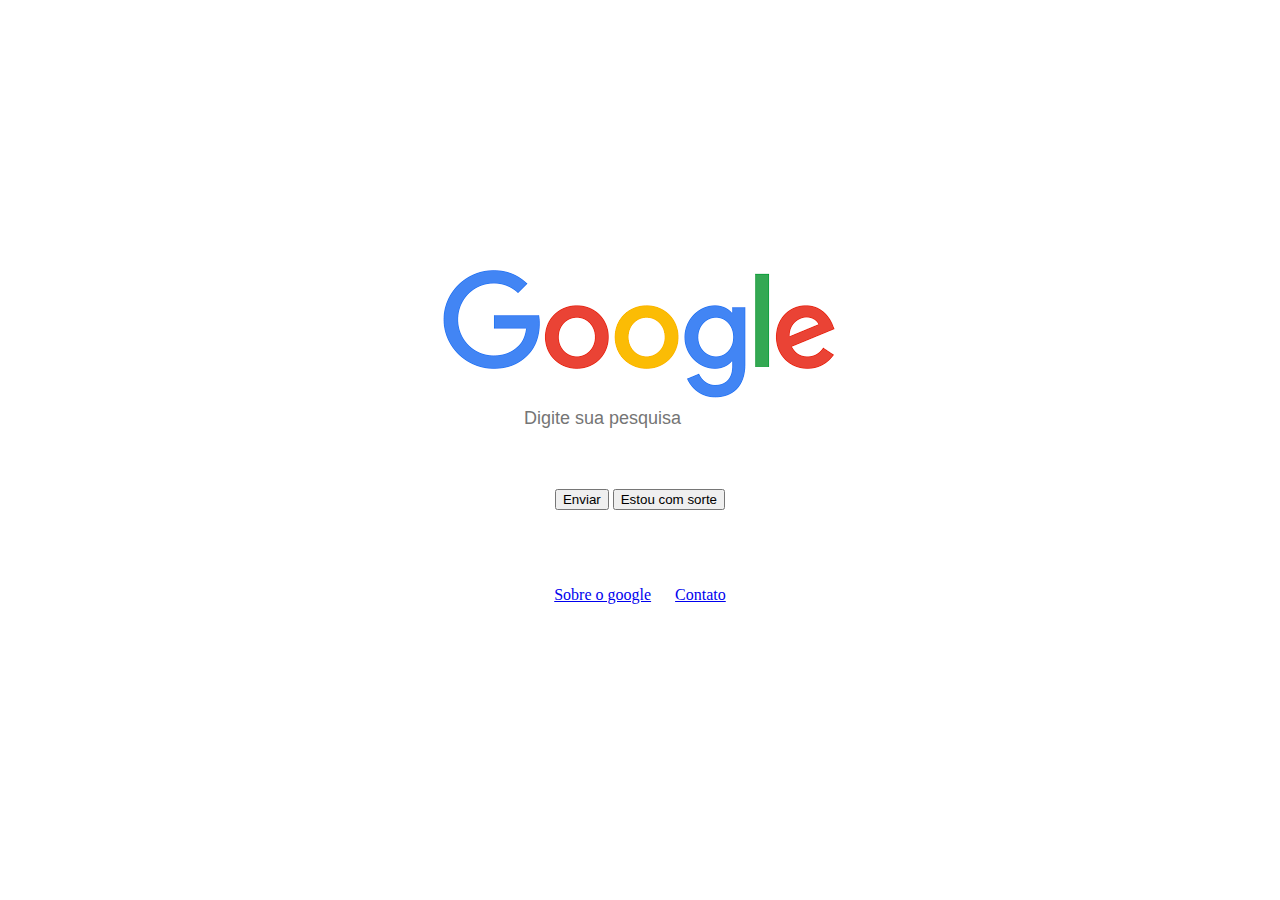
<file: index.html>
<!DOCTYPE html>
<html lang="en">
<head>
    <meta charset="UTF-8">
    <meta name="viewport" content="width=device-width, initial-scale=1.0">
    <title>Document</title>
    <link rel="stylesheet" type="text/css" href="style.css">
</head>
<body>
    <img src="google1.png" alt="google">
    <input type="text" name="search" placeholder="Digite sua pesquisa">
 
    <div class="botoes">
        <button>Enviar</button>
        <button>Estou com sorte</button>
    </div> 
    <nav>
        <ul>
            <li><a href="about.html" target="_blank">Sobre o google</a></li>
            <li><a href="contact.html" target="_blank">Contato</a></li>
        </ul>
    </nav>
</body>
</html>
</file>
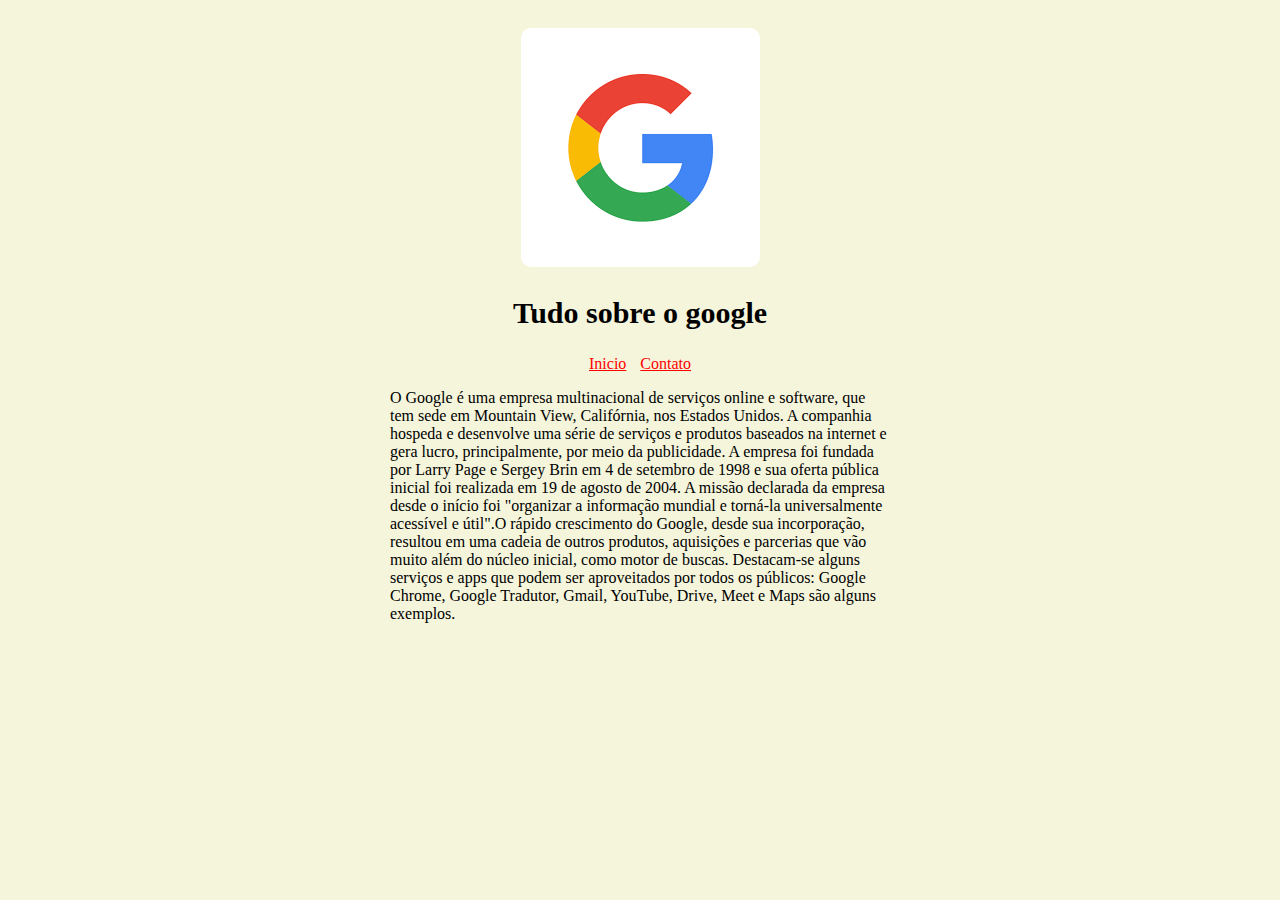
<file: about.html>
<!DOCTYPE html>
<html lang="en">
<head>
    <meta charset="UTF-8">
    <meta name="viewport" content="width=device-width, initial-scale=1.0">
    <title>Sobre o google</title>
    <link rel="stylesheet" type="text/css" href="styleabout.css">
</head>
<body>
    <header>
        <img src="aboutgoogle.png" alt="">
        <h1>Tudo sobre o google</h1>
        <ul>
            <li><a href="index.html" target="_blank">Inicio</a></li>
            <li><a href="contact.html" target="_blank">Contato</a></li>
        </ul>
    </header>
    <article>
    <p>
        O Google é uma empresa multinacional de serviços online e software,
        que tem sede em Mountain View, Califórnia, nos Estados Unidos. 
        A companhia hospeda e desenvolve uma série de serviços e produtos 
        baseados na internet e gera lucro, principalmente, por meio da publicidade.
        A empresa foi fundada por Larry Page e Sergey Brin em 4 de setembro de 1998
        e sua oferta pública inicial foi realizada em 19 de agosto de 2004. A missão
        declarada da empresa desde o início foi "organizar a informação mundial e torná-la
        universalmente acessível e útil".O rápido crescimento do Google, desde sua incorporação,
        resultou em uma cadeia de outros produtos, aquisições e parcerias que vão muito além do
        núcleo inicial, como motor de buscas. Destacam-se alguns serviços e apps que podem ser 
        aproveitados por todos os públicos: Google Chrome, Google Tradutor, Gmail, YouTube, Drive,
        Meet e Maps são alguns exemplos.
    </p>
    </article>  
</body>
</html>
</file>
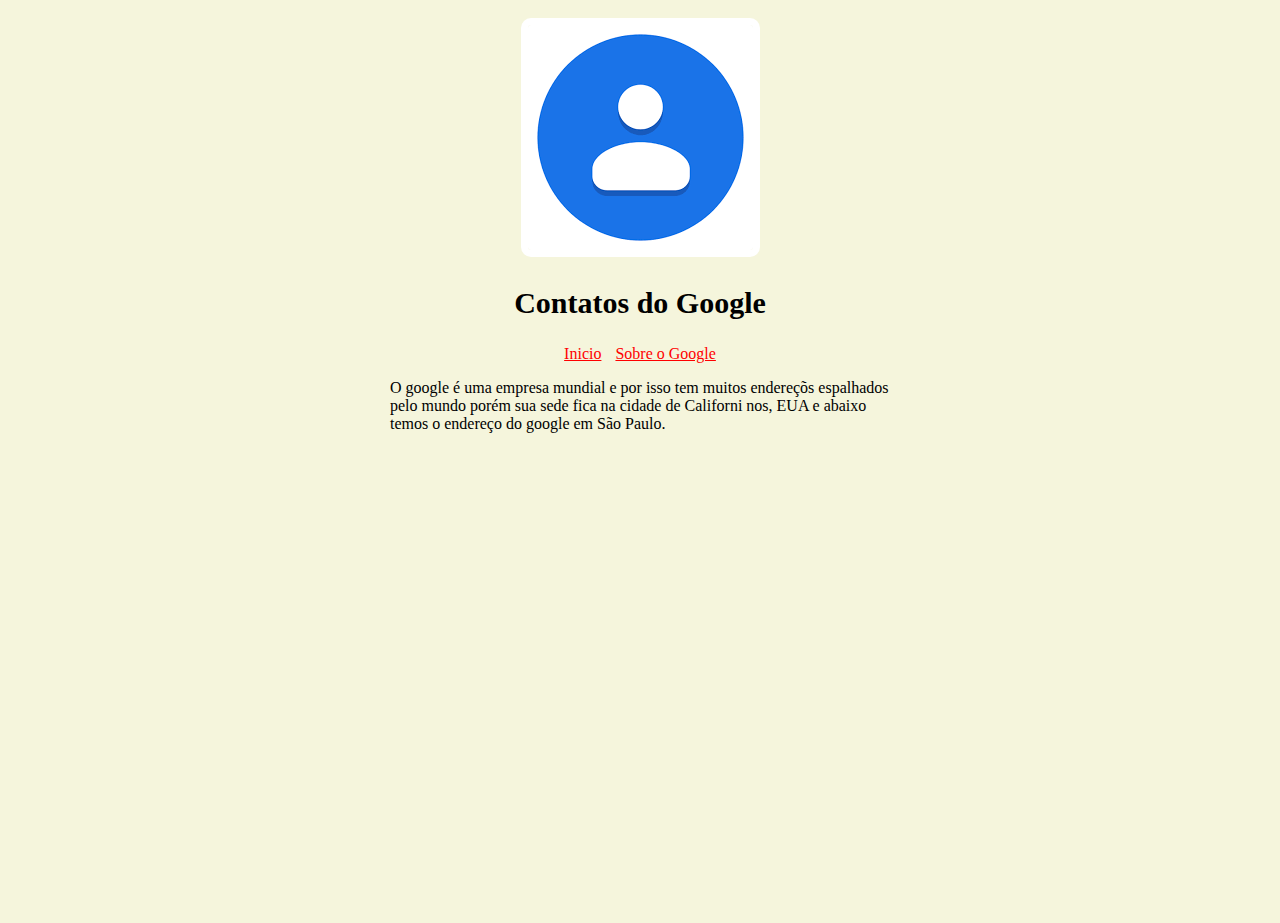
<file: contact.html>
<!DOCTYPE html>
<html lang="en">
<head>
    <meta charset="UTF-8">
    <meta name="viewport" content="width=device-width, initial-scale=1.0">
    <title>Contato</title>
    <link rel="stylesheet" type="text/css" href="contatostyle.css">
</head>
<body>
    <header>
    <img src="contatogoogle2.png" alt="">
        <h1>Contatos do Google</h1>
        <ul>
            <li><a href="index.html" target="_blank">Inicio</a></li>
            <li><a href="about.html" target="_blank">Sobre o Google</a></li>
        </ul>
    </header>
        <article>
            <p>
                O google é uma empresa mundial e por isso tem muitos endereçõs espalhados pelo mundo
                porém sua sede fica na cidade de Californi nos, EUA e abaixo temos o endereço do google 
                em São Paulo.
                <iframe src="https://www.google.com/maps/embed?pb=!1m18!1m12!1m3!1d3656.4796804051575!2d-46.68219860000001!3d-23.587123899999998!2m3!1f0!2f0!3f0!3m2!1i1024!2i768!4f13.1!3m3!1m2!1s0x94ce57436e23337b%3A0x1447cbf9975a9f4e!2sAv.%20Brig.%20Faria%20Lima%2C%203477%20-%20Itaim%20Bibi%2C%20S%C3%A3o%20Paulo%20-%20SP%2C%2004538-133!5e0!3m2!1spt-BR!2sbr!4v1711211916583!5m2!1spt-BR!2sbr" width="600" height="450" style="border:0;" allowfullscreen="" loading="lazy" referrerpolicy="no-referrer-when-downgrade"></iframe>
            </p>
        </article>
    
</body>
</html>
</file>
<file: style.css>
body {
    display: flex;
    flex-direction: column;
    align-items: center;
    justify-content: center;
    height: 100vh;
    margin: 0;
    color: #fff;
}

input {
    border: 5px;
    border-radius: 8px;
    border: 0;
    padding: 10px;
    font-size: 18px;
}

.botoes {
    display: block;
    padding: 50px;
    border-radius: 15px;
}

ul {
    list-style-type: inline;
    padding: 10px;
    overflow: hidden;
}
  
li {
    display: inline;
    padding: 0px 10px 0px 10px;
}
</file>
<file: styleabout.css>
body {
    background-color:beige;
}


header {
    text-align: center;
    background-size: cover;
    color: aliceblue;
}

a {
    color: red;
}


h1 {
    text-align: center;
    padding: 5px 0px 5px 0px;
    color: black;
    font-size: 30px;
}

img {
    margin: 20px 0px 0px 0px;
    border: 7px solid white;
    border-radius: 10px;
}

ul {
    padding: 0px;
}

li {
    display: inline;
    padding: 0px 5px 0px 5px;
}
article {
    max-width: 500px;
    padding: 0px;
    margin: 0 auto;
}
</file>
<file: contatostyle.css>
body {
    background-color: beige;
}

header {
    text-align: center;
    background-size: cover;
    color: aliceblue;
}

a {
    color: red;
}

h1 {
    text-align: center;
    padding: 5px 0px 5px 0px;
    color: black;
    font-size: 30px;
}

img {
    margin: 10px 0px 0px 0px;
    border: 7px solid white;
    border-radius: 10px;
}

ul {
    padding: 0px;
}

li {
    display: inline;
    padding: 0px 5px 0px 5px;
}

article {
    max-width: 500px;
    padding: 0px;
    margin: 0 auto;
}

iframe {
    padding: 10px;
}
</file>
